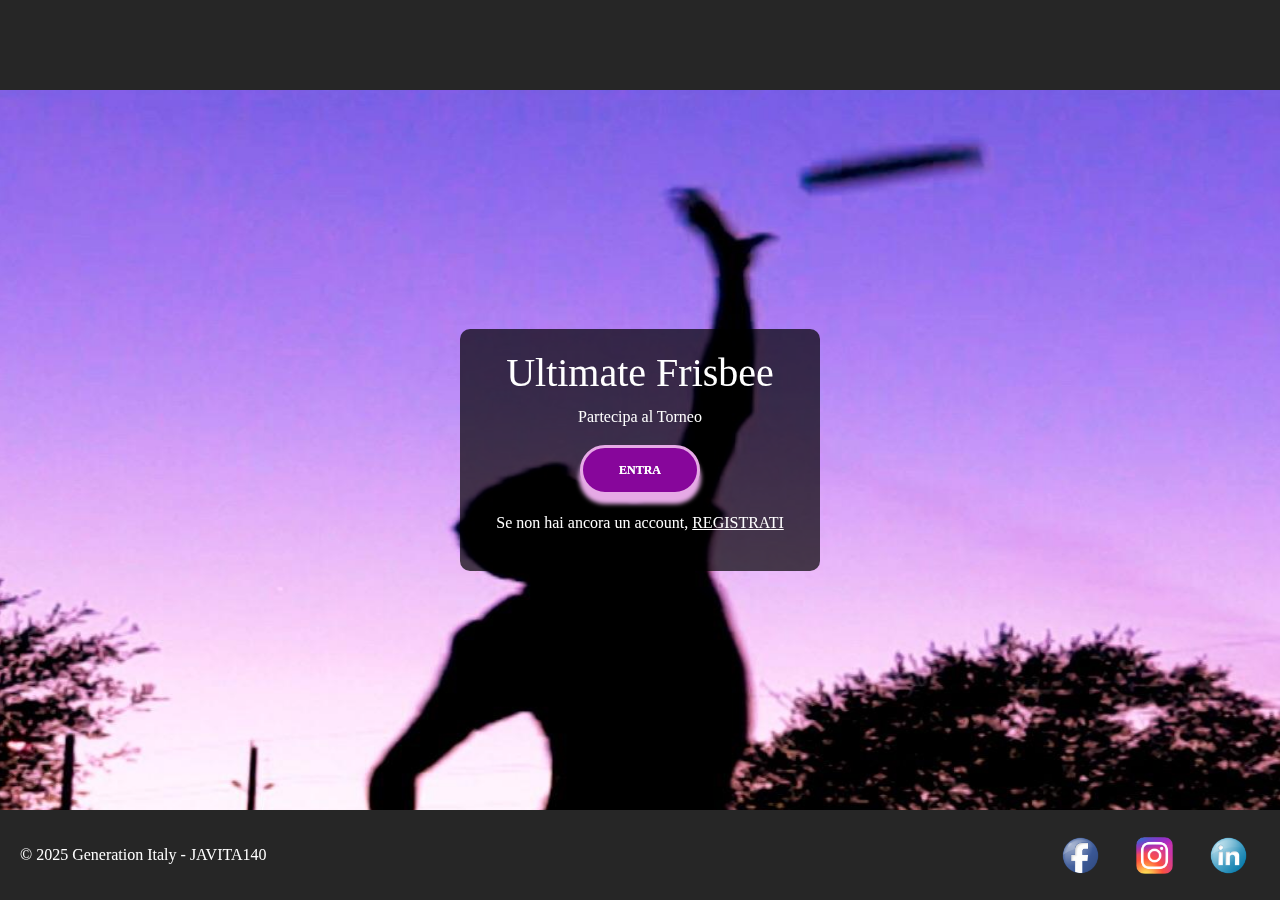
<file: giocacongigi/src/main/resources/static/index.html>
<!DOCTYPE html>
<html lang="en">

<head>
    <meta charset="UTF-8">
    <meta name="viewport" content="width=device-width, initial-scale=1.0">
    <title>Ultimate Frisbee</title>
    <link rel="icon" href="./images/logo2amy.png" type="image/x-icon">
    <link href="./libs/bootstrap/css/bootstrap.min.css" rel="stylesheet">
    <link href="./css/style.css" rel="stylesheet">
</head>

<body>

    <div id="header">

        <a href="#" id="btn-home">
            <img src="./images/logo2amy.png" alt="Logo">
            <span class="home-label">Home</span>
        </a>
        <a href="#" id="btn-home-admin">
            <img src="./images/logo2amy.png" alt="Logo">
            <span class="home-label">Home</span>
        </a>
        <div class="container-frisbee">
            <title>Frisbee in movimento></title>
            <div class="frisbee">
                <img src="./images/logo2amy.png" alt="Logo">
            </div>
        </div>
        <div>
            <div class="scritta">
                <span>U</span>
                <span>L</span>
                <span>T</span>
                <span>I</span>
                <span>M</span>
                <span>A</span>
                <span>T</span>
                <span>E</span>
                <span> <img src="./images/logo2amy.png"> </span>
                <span>F</span>
                <span>R</span>
                <span>I</span>
                <span>S</span>
                <span>B</span>
                <span>E</span>
                <span>E</span>
            </div>
        </div>
        
        <div id="pulsanti-container" class="pulsanti-container">
            <button id="btn-profile" class="btn btn-click">Profilo</button>
            <button id="btn-info" class="btn btn-info">INFO</button>
            <button id="btn-logout" class="btn btn-logout">ESCI</button>
        </div>

        <div id="content">
            <div id="page-home" class="page home-background">
                <div class="home-content">
                    <h1>Ultimate Frisbee</h1>
                    <p>Partecipa al Torneo</p>
                    <a href="#" class="btn btn-primary" id="btn-login">Entra</a>
                    <div class="container p-3">
                        Se non hai ancora un account, <a href="#" id="btn-register">registrati</a>
                    </div>
                </div>
            </div>

            <div id="page-login" class="page login">
                <div class="login-content">
                    <h2>LOGIN</h2>
                    <form id="login-form">
                        <div class="mb-3">
                            <label for="login-email" class="form-label">Email</label>
                            <input type="email" class="form-control" id="login-email" required>
                        </div>
                        <div class="mb-3">
                            <label for="login-password" class="form-label">Password</label>
                            <input type="password" class="form-control" id="login-password" required>
                        </div>
                        <button type="submit" class="btn btn-primary">ENTRA</button>
                    </form>
                </div>
            </div>

            <div id="page-register" class="page change">
                <div class="home-content">
                    <h2>REGISTRATI</h2>
                    <form id="registerForm">
                        <div class="mb-3">
                            <label class="form-label">Nome</label>
                            <input type="text" class="form-control" id="registration-name" required>
                        </div>
                        <div class="mb-3">
                            <label class="form-label">Email</label>
                            <input type="email" class="form-control" id="registration-email" required>
                        </div>
                        <div class="mb-3">
                            <label class="form-label">Password</label>
                            <input type="password" class="form-control" id="registration-password" minlength="6"
                                required>
                        </div>
                        <button type="submit" class="btn btn-click">Register</button>
                    </form>
                </div>
            </div>

            <div id="page-delete-event" class="page admin" style="display:none;">
                <div class="login-content">
                    <h2>Elimina Evento</h2>
                    <div class="table-container">
                        <div class="table-wrapper">
                            <table class="table table-bordered">
                                <thead>
                                    <tr>
                                        <th>#</th>
                                        <th>Data</th>
                                        <th>Ora</th>
                                        <th>Descrizione</th>
                                        <th>Campo</th>
                                        <th>Iscritti</th>
                                        <th>Azioni</th>
                                    </tr>
                                </thead>
                                <tbody id="tabellaEventiElimina"></tbody>
                            </table>
                        </div>
                        <button id="btn-back-to-admin" class="btn btn-click">Indietro</button>
                    </div>
                </div>
            </div>



            <!-- Pagina per l'utente -->
            <div id="page-user" class="page user">
                <div class="spinner-border text-primary" id="loadingSpinner" role="status">
                    <span class="visually-hidden">Caricamento...</span>
                </div>
                <div class="table-container">
                    <div class="table-wrapper">
                        <table class="table table-hover align-middle mb-0">
                            <thead class="text-center">
                                <tr>
                                    <th>N.</th>
                                    <th>Data</th>
                                    <th>Ora</th>
                                    <th>Descrizione</th>
                                    <th>Campo</th>
                                    <th>N° Iscritti</th>
                                    <th>Iscrizione</th>
                                    <th>Distanza</th>
                                </tr>
                            </thead>
                            <tbody id="tabellaEventi">
                            </tbody>
                        </table>
                    </div>
                </div>
            </div>


            <!-- Pagina per il cambio password -->
            <div id="page-change-password" class="page change" style="display: none;">
                <div class="home-content">
                    <form id="change-password-form">
                        <input type="password" id="old-password" placeholder="Vecchia password" required>
                        <input type="password" id="new-password" placeholder="Nuova password" required>
                        <input type="password" id="confirm-password" placeholder="Conferma nuova password" required>
                        <button type="submit" id="btn-confirm-change-password" class="btn btn-click">Cambia
                            Password</button>
                        <button type="button" id="cancel-change-password" class="btn btn-clickred">Annulla</button>
                    </form>
                </div>
            </div>

            <!-- Pagina per il profilo utente -->
            <div id="page-profile" class="page user" style="display:none;">
                <div class="home-content">
                    <div class="profile-content">
                        <h2>Profilo Utente</h2>
                        <div class="user-info">
                            <p>Ciao, <span id="user-username"></span></p>
                        </div>
                        <button id="btn-change-password" class="btn btn-warning">Cambia Password</button>
                        <h3 class="mt-4">Eventi a cui sei iscritto</h3>
                        <div class="table-container">
                            <div class="table-wrapper">
                                <table class="table table-hover align-middle mb-0">
                                    <thead class="text-center">
                                        <tr>
                                            <th>N.</th>
                                            <th>Data</th>
                                            <th>Ora</th>
                                            <th>Descrizione</th>
                                            <th>Campo</th>
                                        </tr>
                                    </thead>
                                    <tbody id="user-events">
                                    </tbody>
                                </table>
                            </div>
                        </div><br>
                        <button id="btn-back-to-home" class="btn btn-click">Torna alla Home</button>
                    </div>
                </div>
            </div>

            <!-- Pagina per l'amministratore -->
            <div id="page-admin" class="page admin1">
                <div id="table-container" class="table-admin">
                    <h2>CONSOLE DI AMMINISTRAZIONE</h2>
                    <div class="button-container">
                        <div class="riga">
                            <label for="create-event" class="descrizione">Crea Evento</label>
                            <button type="button" id="btn-create-event" class="btn-click">Crea</button>
                        </div>
                        <br><br>
                        <div class="riga">
                            <label for="delete-event" class="descrizione">Elimina Evento</label>
                            <button type="button" id="btn-delete-event" class="btn-click">Elimina</button>
                        </div>
                        <br><br>
                        <div class="riga">
                            <label for="view-event" class="descrizione">Visualizza Eventi</label>
                            <button type="button" id="btn-view-event" class="btn-click">View</button>
                        </div>
                    </div>
                </div>
                <div id="striped-content" class="table-striped1">
                    <h2>STATISTICHE EVENTI</h2>
                    <table class="table table-striped">
                        <thead>
                            <tr>
                                <th>Parametro</th>
                                <th>Valore</th>
                            </tr>
                        </thead>
                        <tbody>
                            <tr>
                                <td>Eventi attivi</td>
                                <td id="activeEvents">-</td>
                            </tr>
                            <tr>
                                <td>Eventi completati</td>
                                <td id="completedEvents">-</td>
                            </tr>
                            <tr>
                                <td>Eventi totali</td>
                                <td id="totalEvents">-</td>
                            </tr>
                            <tr>
                                <td>Iscrizioni attive</td>
                                <td id="totalActiveSubscriptions">-</td>
                            </tr>
                        </tbody>
                    </table>
                </div>
            </div>


            <!-- Pagina per creare eventi (admin) -->
            <div id="page-create-event" class="page admin">
                <div class="login-content-admin">
                    <h2>Crea Nuovo Evento</h2>
                    <form id="create-event-form">
                        <div class="mb-3">
                            <label for="event-date" class="form-label">Data</label>
                            <input type="date" class="form-control" id="event-date" required>
                        </div>
                        <div class="mb-3">
                            <label for="event-time" class="form-label">Ora</label>
                            <input type="time" class="form-control" id="event-time" required>
                        </div>
                        <div class="mb-3">
                            <label for="event-description" class="form-label">Descrizione</label>
                            <textarea class="form-control" id="event-description" rows="3" required></textarea>
                        </div>
                        <div class="mb-3">
                            <label for="event-location" class="form-label">Campo da gioco</label>
                            <select class="form-control" id="event-location" required>
                                <option value="">-- Seleziona un campo --</option>
                            </select>
                        </div>
                        <div class="button-container1">
                            <button type="submit" class="btn btn-a">Crea Evento</button>
                            <button id="btn-back-to-events-create" class="btn btn-b">Indietro
                    </form>
                    </button>
                </div>
            </div>


        </div>
        <!-- Pagina per vedere eventi (admin) -->
        <div id="page-view-event" class="page admin">
            <div class="login-content">
                <h2>Dettagli Evento</h2>
                <div id="event-details">
                </div>
                <div class="table-container">
                    <div class="table-wrapper">
                        <table class="table table-hover align-middle mb-0">
                            <thead class="text-center">
                                <tr>
                                    <th>N.</th>
                                    <th>Data</th>
                                    <th>Ora</th>
                                    <th>Descrizione</th>
                                    <th>Campo</th>
                                    <th>Città</th>
                                    <th>N° Iscritti</th>
                                    <th>Azioni</th>
                                </tr>
                            </thead>
                            <tbody id="tabellaEventiView"></tbody>
                        </table>
                    </div>
                    <button id="btn-back-to-events-view" class="btn btn-click">Indietro
                    </button>
                </div>
            </div>
        </div>

        <!-- modifica eventi -->
        <div id="page-edit-event" class="page admin">
            <div class="login-content">
                <h2>Modifica Evento</h2>
                <form id="form-edit-event">
                    <input type="hidden" id="edit-event-id" />
                    <div class="mb-3">
                        <label for="edit-event-date" class="form-label">Data</label>
                        <input type="date" class="form-control" id="edit-event-date" required />
                    </div>
                    <div class="mb-3">
                        <label for="edit-event-time" class="form-label">Ora</label>
                        <input type="time" class="form-control" id="edit-event-time" required />
                    </div>
                    <div class="mb-3">
                        <label for="edit-event-description" class="form-label">Descrizione</label>
                        <input type="text" class="form-control" id="edit-event-description" required />
                    </div>
                    <div class="mb-3">
                        <label for="event-location" class="form-label">Campo da gioco</label>
                        <select class="form-control" id="event-edit-location" required>
                            <option value="">-- Seleziona un campo --</option>
                        </select>
                    </div>
                    <button type="submit" class="btn btn-primary">Salva Modifiche</button>
                    <button type="button" class="btn btn-click" onclick="showPage('view-event')">Annulla</button>
                </form>
            </div>
        </div>

    <!-- Pagina info generali -->
    <div id="page-info" class="page login">
        <div class="page-info-content">
            <h1>INFORMAZIONI GENERALI</h1><br>
            <h2>Regolamento</h2><br>
            <p> Gli eventi sportivi organizzati tramite questa applicazione si svolgono in una rete di centri sportivi 
                affiliati. Ogni evento, come una partita di Ultimate Frisbee o altri sport, si terrà in campi 
                regolamentari e seguirà le relative normative ufficiali. Ogni partecipante è tenuto a comportarsi 
                rispettosamente verso gli altri giocatori e a rispettare le decisioni prese dagli organizzatori 
                dell'evento o dai responsabili sul campo
            </p><br>
            <h2>Iscrizioni</h2><br>
            <p> Le iscrizioni agli eventi sono aperte a tutti gli utenti registrati sull'app. Se desideri partecipare, 
                puoi consultare la lista degli eventi prossimi e registrarti direttamente online. Gli eventi hanno un limite 
                massimo di partecipanti per garantire il miglior svolgimento possibile. Le iscrizioni saranno accettate fino 
                al raggiungimento del numero massimo o fino alla scadenza specificata per ogni evento.
            </p><br>
            <h2>Pagamento</h2><br>
            <p> La quota di iscrizione per ogni evento varia a seconda del tipo di attività e del centro sportivo ospitante. 
                Il pagamento può essere effettuato direttamente online attraverso l'app o, se specificato, presso la struttura 
                sportiva partner. Tutti i dettagli relativi al costo e ai metodi di pagamento saranno indicati nell'annuncio 
                dell'evento.
            </p>
        </div>
    </div>

    <!-- FOOTER -->
    <div id="footer">
        <p>&copy; 2025 Generation Italy - JAVITA140</p>
        <div id="social-icons">
            <a href="#"><img src="./images/facebook.png" alt="Facebook"></a>
            <a href="#"><img src="./images/instagram.png" alt="Instagram"></a>
            <a href="#"><img src="./images/linkedin.png" alt="Linkedin"></a>
        </div>
    </div>

    <!-- Finestra di errore  -->
    <div class="modal fade" id="errorMessageModal" tabindex="-1" aria-labelledby="errorMessageModalLabel"
        aria-hidden="true">
        <div class="modal-dialog">
            <div class="modal-content">
                <div class="modal-header">
                    <h5 class="modal-title" id="errorMessageModalLabel">ERRORE!</h5>
                    <button type="button" class="btn-close" data-bs-dismiss="modal" aria-label="Chiudi"></button>
                </div>
                <div class="modal-body">
                    <div class="container">
                        <div class="row">
                            <div class="col">Messaggio</div>
                            <div class="col" id="emmMessage"></div>
                        </div>
                        <div class="row">
                            <div class="col">Status</div>
                            <div class="col" id="emmStatus"></div>
                        </div>
                        <div class="row">
                            <div class="col">Status Text</div>
                            <div class="col" id="emmStatusText"></div>
                        </div>
                        <div class="row">
                            <div class="col">Response Text</div>
                            <div class="col" id="emmResponseText"></div>
                        </div>
                    </div>
                    <div class="modal-footer">
                        <button type="button" class="btn btn-click" data-bs-dismiss="modal">Chiudi</button>
                    </div>
                </div>
            </div>
        </div>



        <script src="libs/bootstrap/js/bootstrap.bundle.min.js"></script>
        <script src="./libs/jquery/jquery.min.js"></script>
        <script src="./js/app.js"></script>

</body>

</html>
</file>
<file: giocacongigi/src/main/resources/static/css/style.css>
html,
body {
    height: 100%;
    margin: 0;
    padding: 0;
    overflow: hidden;
    font-family: 'Georgia', serif;
}

a {
    color: white;
}

a:hover {
    color: #0d6efd;
}

#header {
    position: fixed;
    top: 0;
    left: 0;
    width: 100%;
    height: 10vh;
    padding-left: 10px;
    padding-right: 10px;
    padding-top: 10px;
    padding-bottom: 10px;
    background-color: rgba(0, 0, 0, 0.85);
    display: flex;
    align-items: center;
    justify-content: space-between;
    box-sizing: border-box;
}


#content {
    position: absolute;
    top: 10vh;
    left: 0;
    width: 100%;
    height: 80vh;
    overflow-y: auto;
    background-color: #ffffff;
    display: flex;
    align-items: center;
    justify-content: center;
    text-align: center;
    padding: 0;
}

#footer {
    position: fixed;
    bottom: 0;
    left: 0;
    width: 100%;
    height: 10vh;
    background-color: rgba(0, 0, 0, 0.85);
    color: #ffffff;
    display: flex;
    align-items: center;
    justify-content: space-between;
    padding: 0 20px;
    box-sizing: border-box;
}

#social-icons {
    display: flex;
    align-items: center;
}

#social-icons img {
    width: 50%;
    margin-left: 10px;
}

#footer p {
    margin: 0;
}

/*Sfondo user*/
.user {
    background-image: url('../images/sfondouser.webp');
    background-color: rgb(255, 255, 255);
    background-size: 1550px 600px;
    background-position: center;
    background-repeat: no-repeat;
    height: 100%;
    width: 100%;
    display: flex;
    align-items: center;
    color: rgb(255, 255, 255);
    text-align: center;
    justify-content: center;
}

/* Sfondo area cambio password*/
.change {
    background-image: url('../images/sfondopassword.webp');
    background-color: rgb(255, 255, 255);
    background-size: 1550px 600px;
    background-position: center;
    background-repeat: no-repeat;
    height: 100%;
    width: 100%;
    display: flex;
    align-items: center;
    color: rgb(255, 255, 255);
    text-align: center;
    justify-content: center;
}

.home-label {
    font-family: 'Georgia', serif;
    font-size: 1rem;
    color: #f7e3ee;
    margin-top: -10px;
    line-height: 1.2;
    text-shadow: 1px 1px 3px rgba(0, 0, 0, 0.6);
}

/*Sfondo home generico*/
.home-background {
    background-size: 2200px 900px;
    background-position: center;
    background-repeat: no-repeat;
    height: 100%;
    width: 100%;
    display: flex;
    align-items: center;
    justify-content: center;
    color: white;
    text-align: center;
}

/*Sfondo login generico*/
.login {
    background-size: 2200px 900px;
    background-position: center;
    background-repeat: no-repeat;
    height: 100%;
    width: 100%;
    display: flex;
    align-items: center;
    justify-content: center;
    color: white;
    text-align: center;
    font-family: 'Georgia', serif;
}

/*Immagine dinamica giorno*/
.day {
    background-image: url('../images/day.jpg');
}

/*Immagine dinamica notte*/
.night {
    background-image: url('../images/home-backgroundamy.jpg');
}

/*Riquadro trasparente per testi*/
.home-content {
    background-color: rgba(0, 0, 0, 0.7);
    font-family: 'Georgia', serif;
    padding: 20px;
    border-radius: 10px;
}

.login-content {
    background-color: rgba(0, 0, 0, 0.7);
    padding: 20px;
    border-radius: 10px;
    margin-top: 30px;
    border-radius: 15px;
    box-shadow: 0 4px 12px rgba(0, 0, 0, 0.1);
    justify-content: space-between;
}

.table-container {
    background: #ffffff;
    border-radius: 15px;
    box-shadow: 0 4px 12px rgba(0, 0, 0, 0.1);
    padding: 20px;
}

.table-wrapper {
    max-height: 400px;
    overflow-y: auto;
    overflow-x: auto;
}

.page-info-content {
    background-color: rgba(0, 0, 0, 0.7);
    width: 1200px;
    height: 600px;
    height: 620px;
    height: 620px;
    padding: 20px;
    border-radius: 10px;
    margin-top: 15px;
    margin-bottom: 15px;
    border-radius: 15px;
    box-shadow: 0 4px 12px rgba(0, 0, 0, 0.1);
    justify-content: center;
    align-items: center;
}

.button-container {
    display: flex;
    justify-content: space-between;
    flex-direction: column;
    gap: 15px;
    max-width: 400px;
    margin: 0 auto;
}

.riga {
    display: flex;
    justify-content: space-between;
    align-items: center;
    box-shadow: 0 4px 12px rgba(0, 0, 0, 0.1);
    padding: 10px;
    border-radius: 6px;
}

.descrizione {
    font-size: 16px;
}

.login-content-admin {
    background-color: rgba(0, 0, 0, 0.7);
    width: 800;
    height: 900;
    padding: 20px;
    border-radius: 10px;
    margin-top: 10px;
    margin-bottom: 10px;
    border-radius: 15px;
    box-shadow: 0 4px 12px rgba(0, 0, 0, 0.1);
}


table {
    border-collapse: separate;
    border-spacing: 0;
}

thead th {
    position: sticky;
    top: 0;
    background: #be7bf5 !important;
    color: white;
    z-index: 20;
}

thead {
    background: #be7bf5 !important;
}

tbody tr:nth-child(even) {
    background-color: #f8f9fa;
}

.spinner-border {
    display: none;
}

/*pulsanti*/

.btn-click {
    background-color: #e6aae6;
    color: white;
    font-size: 12px;
    width: 120px;
    height: 50px;
    border-width: 3px;
    border-color: #e6aae6;
    font-weight: bold;
    border-top-left-radius: 35px;
    border-top-right-radius: 35px;
    border-bottom-left-radius: 35px;
    border-bottom-right-radius: 35px;
    box-shadow: 0px 8px 4px 1px #e6aae6;
    text-shadow: 0px 0px 0px #e1e2ed;
    background-color: rgb(135, 6, 155);
    text-transform: uppercase;
    display: inline-flex;
    align-items: center;
    justify-content: center;
    vertical-align: middle;
    color: white;

}

.btn-click:hover {
    background-color: grey;
    border-color: grey;
}

#btn-register {
    background-color: none;
    color: white;
    text-transform: uppercase;
}

#btn-register:hover {
    color: rgb(135, 6, 155);
}

#btn-home {
    display: flex;
    flex-direction: column;
    align-items: center;
    text-decoration: none;
    justify-content: center;
}

.btn-primary {
    font-size: 12px;
    width: 120px;
    height: 50px;
    border-width: 3px;
    border-color: #e6aae6;
    font-weight: bold;
    border-top-left-radius: 35px;
    border-top-right-radius: 35px;
    border-bottom-left-radius: 35px;
    border-bottom-right-radius: 35px;
    box-shadow: 0px 8px 4px 1px #e6aae6;
    text-shadow: 0px 0px 0px #e1e2ed;
    background-color: rgb(135, 6, 155);
    text-transform: uppercase;
    display: inline-flex;
    align-items: center;
    justify-content: center;
    vertical-align: middle;
    color: white;
}

.btn-primary:hover {
    background-color: grey;
    border-color: grey;
}


.btn-danger {
    font-size: 12px;
    width: 120px;
    height: 50px;
    border-width: 3px;
    border-color: #ed4f69;
    font-weight: bold;
    border-top-left-radius: 35px;
    border-top-right-radius: 35px;
    border-bottom-left-radius: 35px;
    border-bottom-right-radius: 35px;
    box-shadow: 0px 8px 4px 1px #ed4f69;
    text-shadow: 0px 0px 0px #e1e2ed;
    background-color: rgb(147, 5, 5);
    text-transform: uppercase;
    display: inline-flex;
    align-items: center;
    justify-content: center;
    vertical-align: middle;
    color: white;
    cursor: pointer;
}

.btn-danger:hover {
    background-color: grey;
    border-color: grey;
}

.btn-clickred {
    font-size: 12px;
    width: 120px;
    height: 50px;
    border-width: 3px;
    border-color: #ed4f69;
    font-weight: bold;
    border-top-left-radius: 35px;
    border-top-right-radius: 35px;
    border-bottom-left-radius: 35px;
    border-bottom-right-radius: 35px;
    box-shadow: 0px 8px 4px 1px #ed4f69;
    text-shadow: 0px 0px 0px #e1e2ed;
    background-color: rgb(147, 5, 5);
    text-transform: uppercase;
    display: inline-flex;
    align-items: center;
    justify-content: center;
    vertical-align: middle;
    color: white;
    cursor: pointer;
}

.btn-clickred:hover {
    background-color: grey;
    border-color: grey;
}

#btn-info {
    font-size: 12px;
    width: 120px;
    height: 50px;
    border-width: 3px;
    border-color: #e6aae6;
    font-weight: bold;
    border-top-left-radius: 35px;
    border-top-right-radius: 35px;
    border-bottom-left-radius: 35px;
    border-bottom-right-radius: 35px;
    box-shadow: 0px 8px 4px 1px #e6aae6;
    text-shadow: 0px 0px 0px #e1e2ed;
    background-color: rgb(135, 6, 155);
    text-transform: uppercase;
    display: inline-flex;
    align-items: center;
    justify-content: center;
    vertical-align: middle;
    color: white;
    /* position: fixed;
    right: 10px;
    display: inline-flex;
    align-items: center;
    justify-content: center;*/

}

#btn-info:hover {
    background-color: grey;
    border-color: grey;
}

#btn-logout {
    font-size: 12px;
    width: 120px;
    height: 50px;
    border-width: 3px;
    border-color: #ed4f69;
    font-weight: bold;
    border-top-left-radius: 35px;
    border-top-right-radius: 35px;
    border-bottom-left-radius: 35px;
    border-bottom-right-radius: 35px;
    box-shadow: 0px 8px 4px 1px #ed4f69;
    text-shadow: 0px 0px 0px #e1e2ed;
    background-color: rgb(147, 5, 5);
    text-transform: uppercase;
    display: inline-flex;
    align-items: center;
    justify-content: center;
    vertical-align: middle;
    color: white;
    cursor: pointer;
    /* position: fixed;
    right: 10px;
    display: inline-flex;
    align-items: center;
    justify-content: center;*/
}

#btn-logout:hover {
    background-color: grey;
    border-color: grey;
}


#btn-home-admin {
    display: flex;
    flex-direction: column;
    align-items: center;
    justify-content: center;
    text-decoration: none;

}

.btn-home-admin:hover {
    background-color: grey;
}

.btn-warning {
    font-size: 12px;
    width: 120px;
    height: 50px;
    border-width: 3px;
    border-color: #f0eb4b;
    font-weight: bold;
    border-top-left-radius: 35px;
    border-top-right-radius: 35px;
    border-bottom-left-radius: 35px;
    border-bottom-right-radius: 35px;
    box-shadow: 0px 8px 4px 1px #f0eb4b;
    text-shadow: 0px 0px 0px #e1e2ed;
    background-color: rgb(200, 172, 12);
    text-transform: uppercase;
    display: inline-flex;
    align-items: center;
    justify-content: center;
    vertical-align: middle;
    color: white;
    cursor: pointer;
}

.btn-warning:hover {
    background-color: grey;
    border-color: grey;
}


.btn-a {
    font-size: 12px;
    width: 120px;
    height: 50px;
    border-width: 3px;
    border-color: #e6aae6;
    font-weight: bold;
    border-top-left-radius: 35px;
    border-top-right-radius: 35px;
    border-bottom-left-radius: 35px;
    border-bottom-right-radius: 35px;
    box-shadow: 0px 8px 4px 1px #e6aae6;
    text-shadow: 0px 0px 0px #e1e2ed;
    background-color: rgb(135, 6, 155);
    text-transform: uppercase;
    display: inline-flex;
    align-items: center;
    justify-content: center;
    vertical-align: middle;
    color: white;

}

.btn-a:hover {
    background-color: grey;
    border-color: grey;
}

.btn-b {
    font-size: 12px;
    width: 120px;
    height: 50px;
    border-width: 3px;
    border-color: #e6aae6;
    font-weight: bold;
    border-top-left-radius: 35px;
    border-top-right-radius: 35px;
    border-bottom-left-radius: 35px;
    border-bottom-right-radius: 35px;
    box-shadow: 0px 8px 4px 1px #e6aae6;
    text-shadow: 0px 0px 0px #e1e2ed;
    background-color: rgb(135, 6, 155);
    text-transform: uppercase;
    display: inline-flex;
    align-items: center;
    justify-content: center;
    vertical-align: middle;
    color: white;

}

.btn-b:hover {
    background-color: grey;
    border-color: grey;
}

/*Sfondo admin con allineamento pulsanti*/
.admin {
    background-image: url('../images/ultimate-ali.jpg');
    box-shadow: 0 4px 12px rgba(0, 0, 0, 0.1);
    background-color: rgb(255, 255, 255);
    background-size: 1550px 600px;
    background-position: center;
    background-repeat: no-repeat;
    height: 100%;
    width: 100%;
    display: flex;
    justify-content: center;
    align-items: center;
    color: rgb(255, 255, 255);

}


.admin1 {
    background-image: url('../images/ultimate-ali.jpg');
    background-size: 1900px 800px;
    background-position: center;
    background-repeat: no-repeat;
    height: 100%;
    width: 100%;
    display: flex;
    align-items: center;
    color: rgb(255, 255, 255);
    text-align: center;
}



.table-admin {
    background-color: rgba(0, 0, 0, 0.7);
    font-family: 'Georgia', serif;
    padding: 20px;
    border-radius: 10px;
    border-radius: 15px;
    box-shadow: 0 4px 12px rgba(0, 0, 0, 0.1);
    padding: 20px;
    margin-top: 70px;
    width: 500px;
    height: 480px;
    position: fixed;
    left: 150px;
}

/*Tabella statistiche*/
.table-striped1 {
    background-color: rgba(0, 0, 0, 0.7);
    font-family: 'Georgia', serif;
    box-shadow: 0 4px 12px rgba(0, 0, 0, 0.1);
    padding: 20px;
    margin-top: 70px;
    padding: 20px;
    position: fixed;
    width: 50%;
    right: 240px;
    width: 500px;
    height: 480px;
    justify-items: center;
    border-radius: 10px;
    border-radius: 15px;
}

.table-striped {
    box-shadow: 0 4px 12px rgba(0, 0, 0, 0.1);
    border-radius: 10px;
    border-radius: 15px;
    width: 380px;
    height: 380px;
    text-align: left;
    vertical-align: middle;
    justify-items: center;
}

/* Aggiunta di uno stile per evitare la sovrapposizione dei pulsanti */
#pulsanti-container {
    display: flex;
    flex-direction: row;
    /* Disposizione orizzontale */
    justify-content: center;
    /* Centra i pulsanti orizzontalmente */
    align-items: center;
    /* Allinea i pulsanti verticalmente */
    gap: 15px;
    /* Spaziatura tra i pulsanti */
}

/*immagine frisbee*/
.container-frisbee {
    position: relative;
    width: 100vw;
    height: 100vw;
}

.frisbee {
    position: absolute;
    top: 50%;
    right: -100px;
    transform: translateY(-50%);
    animation: moveFrisbee 5s linear;
}

@keyframes moveFrisbee {
    to {
        right: 110%;
    }
}

.scritta {
    color: #faf4f4;
    position: absolute;
    top: 50%;
    left: 40%;
    transform: translateY(-50%);
    font-size: 2em;
    display: flex;
}

.scritta span {
    opacity: 0;
    transform: translateX(20px);
    animation: revealScritta 2s forwards;
}

/* Ritardo progressivo per ogni lettera */
.scritta span:nth-child(16) {
    animation-delay: 1.9s;
}

.scritta span:nth-child(15) {
    animation-delay: 1.95s;
}

.scritta span:nth-child(14) {
    animation-delay: 2s;
}

.scritta span:nth-child(13) {
    animation-delay: 2.05s;
}

.scritta span:nth-child(12) {
    animation-delay: 2.1s;
}

.scritta span:nth-child(11) {
    animation-delay: 2.15s;
}

.scritta span:nth-child(10) {
    animation-delay: 2.2s;
}

.scritta span:nth-child(9) {
    animation-delay: 2.25s;
}

.scritta span:nth-child(8) {
    animation-delay: 2.3s;
}

.scritta span:nth-child(7) {
    animation-delay: 2.35s;
}

.scritta span:nth-child(6) {
    animation-delay: 2.4s;
}

.scritta span:nth-child(5) {
    animation-delay: 2.45s;
}

.scritta span:nth-child(4) {
    animation-delay: 2.5s;
}

.scritta span:nth-child(3) {
    animation-delay: 2.55s;
}

.scritta span:nth-child(2) {
    animation-delay: 2.6s;
}

.scritta span:nth-child(1) {
    animation-delay: 2.65s;
}

@keyframes revealScritta {
    to {
        opacity: 1;
        transform: translateX(0);
    }
}



.modal-backdrop {

    background-color:transparent !important;
    pointer-events: none; }
    
  .modal {
    pointer-events: all;   z-index: 1055; }
</file>
